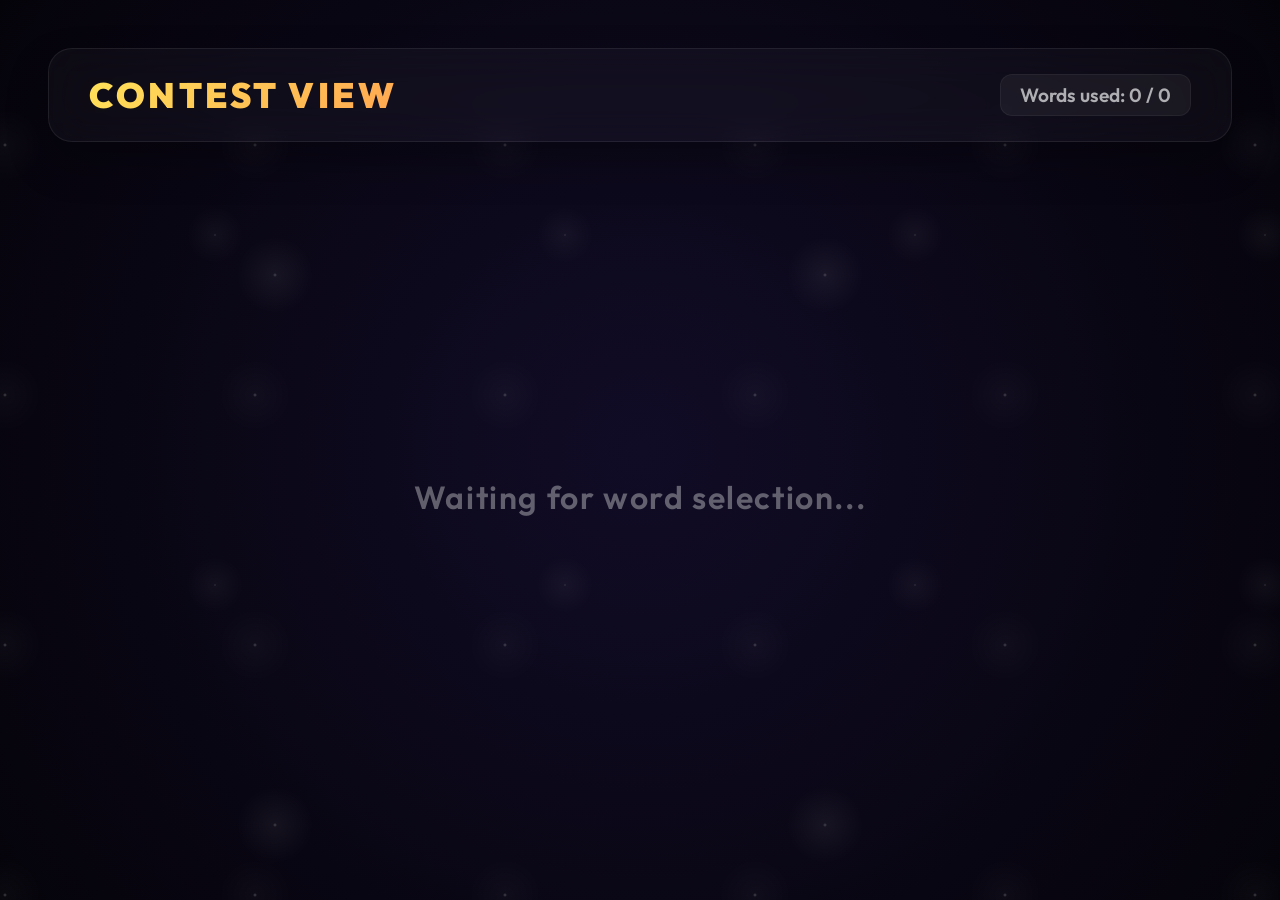
<file: English/projector.html>
<!DOCTYPE html>
<html lang="en">
<head>
  <meta charset="UTF-8">
  <meta name="viewport" content="width=device-width, initial-scale=1.0">
  <title>Spelling Bee - Projector View</title>
  <link href="https://fonts.googleapis.com/css2?family=Outfit:wght@300;400;600;800;900&family=Space+Grotesk:wght@400;700&display=swap" rel="stylesheet">
  <style>
    :root {
      --bg-gradient: radial-gradient(circle at center, #110c26 0%, #05030a 100%);
      --font-sans: 'Outfit', sans-serif;
      --font-mono: 'Space Grotesk', monospace;
    }

    * {
      box-sizing: border-box;
      margin: 0;
      padding: 0;
    }

    body {
      background: var(--bg-gradient);
      color: #ffffff;
      font-family: var(--font-sans);
      min-height: 100vh;
      display: flex;
      flex-col: column;
      flex-direction: column;
      justify-content: space-between;
      padding: 3rem;
      overflow: hidden;
      position: relative;
    }

    /* Starry background effect */
    body::before {
      content: "";
      position: absolute;
      inset: 0;
      background-image: 
        radial-gradient(white, rgba(255,255,255,.2) 2px, transparent 40px),
        radial-gradient(white, rgba(255,255,255,.15) 1px, transparent 30px),
        radial-gradient(white, rgba(255,255,255,.1) 2px, transparent 40px);
      background-size: 550px 550px, 350px 350px, 250px 250px;
      background-position: 0 0, 40px 60px, 130px 270px;
      opacity: 0.25;
      z-index: 0;
      pointer-events: none;
    }

    header {
      width: 100%;
      background: rgba(255, 255, 255, 0.03);
      border: 1px solid rgba(255, 255, 255, 0.08);
      border-radius: 24px;
      padding: 1.5rem 2.5rem;
      display: flex;
      justify-content: space-between;
      align-items: center;
      box-shadow: 0 20px 40px rgba(0,0,0,0.3);
      backdrop-filter: blur(20px);
      z-index: 10;
      animation: slideDown 0.6s ease-out;
    }

    h1 {
      font-size: 2.2rem;
      font-weight: 900;
      letter-spacing: 0.1em;
      text-transform: uppercase;
      background: linear-gradient(135deg, #FFE259 0%, #FFA751 100%);
      -webkit-background-clip: text;
      -webkit-text-fill-color: transparent;
    }

    .progress {
      font-size: 1.2rem;
      font-weight: 600;
      color: rgba(255, 255, 255, 0.65);
      background: rgba(255, 255, 255, 0.05);
      padding: 0.5rem 1.2rem;
      border-radius: 12px;
      border: 1px solid rgba(255, 255, 255, 0.05);
    }

    main {
      flex: 1;
      display: flex;
      flex-direction: column;
      align-items: center;
      justify-content: center;
      z-index: 10;
    }

    .subtitle {
      font-size: 1rem;
      font-weight: 800;
      letter-spacing: 0.3em;
      color: rgba(255, 255, 255, 0.4);
      margin-bottom: 1.2rem;
      text-transform: uppercase;
    }

    .target-word {
      font-size: 6.5rem;
      font-weight: 900;
      text-transform: none;
      background: linear-gradient(135deg, #a5f3fc 0%, #60a5fa 50%, #818cf8 100%);
      -webkit-background-clip: text;
      -webkit-text-fill-color: transparent;
      margin-bottom: 1rem;
      letter-spacing: 0.05em;
      filter: drop-shadow(0 0 35px rgba(96, 165, 250, 0.4));
      animation: popIn 0.5s cubic-bezier(0.175, 0.885, 0.32, 1.275);
    }

    .phonetic-word {
      font-size: 2.8rem;
      font-weight: 600;
      font-family: var(--font-mono);
      color: rgba(250, 204, 21, 0.85);
      margin-top: -0.5rem;
      margin-bottom: 2rem;
      letter-spacing: 0.05em;
      filter: drop-shadow(0 0 14px rgba(250, 204, 21, 0.3));
      animation: popIn 0.5s cubic-bezier(0.175, 0.885, 0.32, 1.275);
    }

    .slots-container {
      display: flex;
      flex-wrap: wrap;
      justify-content: center;
      gap: 1.4rem;
      margin-bottom: 2.5rem;
      perspective: 1000px;
    }

    .slot {
      width: 7rem;
      height: 9rem;
      border-radius: 22px;
      border: 1px solid rgba(255, 255, 255, 0.12);
      display: flex;
      align-items: center;
      justify-content: center;
      font-size: 5rem;
      font-weight: 900;
      text-transform: uppercase;
      transition: all 0.4s cubic-bezier(0.175, 0.885, 0.32, 1.275);
      box-shadow: 0 15px 30px rgba(0,0,0,0.4);
      position: relative;
    }

    .slot-empty {
      background: rgba(255, 255, 255, 0.02);
      border-bottom: 5px solid rgba(250, 204, 21, 0.35);
      color: rgba(255, 255, 255, 0.06);
    }

    .slot-correct {
      background: rgba(16, 185, 129, 0.12);
      border: 1.5px solid #10b981;
      color: #34d399;
      text-shadow: 0 0 20px rgba(52, 211, 153, 0.6);
      box-shadow: 0 0 40px rgba(16, 185, 129, 0.25);
      transform: scale(1.05);
    }

    .slot-incorrect {
      background: rgba(244, 63, 94, 0.12);
      border: 1.5px solid #f43f5e;
      color: #fda4af;
      text-shadow: 0 0 20px rgba(244, 63, 94, 0.6);
      box-shadow: 0 0 40px rgba(244, 63, 94, 0.25);
      animation: shake 0.5s ease-in-out;
    }

    .limit-divider {
      display: flex;
      flex-direction: column;
      align-items: center;
      justify-content: center;
      align-self: center;
      width: 4px;
      height: 9rem;
      background: rgba(244, 63, 94, 0.6);
      box-shadow: 0 0 10px rgba(244, 63, 94, 0.8);
      border-radius: 2px;
      margin: 0 0.5rem;
      position: relative;
    }

    .limit-divider::after {
      content: 'LIMIT';
      position: absolute;
      top: -25px;
      font-size: 0.8rem;
      font-weight: 800;
      color: #fda4af;
      letter-spacing: 0.1em;
      text-shadow: 0 0 5px rgba(244, 63, 94, 0.8);
    }

    .status-alert {
      font-size: 2.8rem;
      font-weight: 900;
      letter-spacing: 0.15em;
      padding: 1.2rem 3.5rem;
      border-radius: 24px;
      border-width: 1px;
      border-style: solid;
      box-shadow: 0 25px 50px rgba(0, 0, 0, 0.5);
      text-transform: uppercase;
      animation: popIn 0.4s cubic-bezier(0.175, 0.885, 0.32, 1.275);
    }

    .status-correct {
      background: rgba(16, 185, 129, 0.1);
      border-color: rgba(16, 185, 129, 0.3);
      color: #34d399;
      box-shadow: 0 0 50px rgba(16, 185, 129, 0.25);
    }

    .status-incorrect {
      background: rgba(244, 63, 94, 0.1);
      border-color: rgba(244, 63, 94, 0.3);
      color: #f43f5e;
      box-shadow: 0 0 50px rgba(244, 63, 94, 0.25);
      animation: pulseAlert 1.5s infinite alternate;
    }

    .waiting-message {
      font-size: 2rem;
      font-weight: 600;
      color: rgba(255, 255, 255, 0.35);
      letter-spacing: 0.05em;
      text-align: center;
      animation: pulseText 2s infinite alternate;
    }

    footer {
      width: 100%;
      display: flex;
      justify-content: center;
      z-index: 10;
    }

    .mic-status {
      display: flex;
      align-items: center;
      gap: 0.8rem;
      background: rgba(244, 63, 94, 0.08);
      border: 1px solid rgba(244, 63, 94, 0.2);
      padding: 0.8rem 2rem;
      border-radius: 20px;
      color: #fda4af;
      font-size: 1rem;
      font-weight: 700;
      letter-spacing: 0.05em;
      box-shadow: 0 10px 20px rgba(0,0,0,0.2);
      animation: pulseMic 1.8s infinite alternate;
    }

    .mic-dot {
      width: 12px;
      height: 12px;
      border-radius: 50%;
      background: #f43f5e;
      box-shadow: 0 0 12px #f43f5e;
    }

    /* Keyframes */
    @keyframes slideDown {
      from { transform: translateY(-30px); opacity: 0; }
      to { transform: translateY(0); opacity: 1; }
    }

    @keyframes popIn {
      from { transform: scale(0.8); opacity: 0; }
      to { transform: scale(1); opacity: 1; }
    }

    @keyframes shake {
      0%, 100% { transform: translateX(0); }
      10%, 30%, 50%, 70%, 90% { transform: translateX(-6px); }
      20%, 40%, 60%, 80% { transform: translateX(6px); }
    }

    @keyframes pulseText {
      from { opacity: 0.3; }
      to { opacity: 0.55; }
    }

    @keyframes pulseAlert {
      from { box-shadow: 0 0 30px rgba(244, 63, 94, 0.15); }
      to { box-shadow: 0 0 55px rgba(244, 63, 94, 0.35); }
    }

    @keyframes pulseMic {
      from { opacity: 0.8; transform: scale(0.98); }
      to { opacity: 1; transform: scale(1.02); }
    }
  </style>
</head>
<body>

  <header>
    <h1 id="header-title">Contest View</h1>
    <div class="progress" id="progress-indicator">Words used: 0 / 0</div>
  </header>

  <main>
    <div id="game-content" style="display: none; width: 100%; text-align: center;">
      <div class="subtitle">Word to Spell</div>
      <div class="target-word" id="target-word-display"></div>
      <div class="phonetic-word" id="phonetic-word-display" style="display: none;"></div>
      <!-- Definition & Example display under the target word -->
      <div id="info-container" style="margin-top: -1rem; margin-bottom: 2rem; display: flex; flex-direction: column; gap: 1rem; align-items: center; justify-content: center; width: 100%;">
        <div id="definition-display" style="display: none; font-size: 1.8rem; font-weight: 500; color: rgba(255, 255, 255, 0.85); background: rgba(255, 255, 255, 0.04); padding: 0.8rem 2rem; border-radius: 16px; border: 1.5px solid rgba(255, 255, 255, 0.08); max-width: 85%; line-height: 1.4; box-shadow: 0 10px 30px rgba(0,0,0,0.2); backdrop-filter: blur(10px);">
          <strong style="color: #60a5fa; font-weight: 800; text-transform: uppercase; font-size: 1.2rem; letter-spacing: 0.05em; margin-right: 0.5rem;">Definition:</strong> <span id="definition-text"></span>
        </div>
        <div id="example-display" style="display: none; font-size: 1.8rem; font-weight: 500; color: rgba(255, 255, 255, 0.85); background: rgba(255, 255, 255, 0.04); padding: 0.8rem 2rem; border-radius: 16px; border: 1.5px solid rgba(255, 255, 255, 0.08); max-width: 85%; line-height: 1.4; box-shadow: 0 10px 30px rgba(0,0,0,0.2); backdrop-filter: blur(10px);">
          <strong style="color: #fbbf24; font-weight: 800; text-transform: uppercase; font-size: 1.2rem; letter-spacing: 0.05em; margin-right: 0.5rem;">Example:</strong> <span id="example-text"></span>
        </div>
      </div>
      <div class="slots-container" id="slots-wrapper"></div>
      <div style="display: flex; justify-content: center;" id="alert-wrapper"></div>
    </div>
    <div id="waiting-screen" class="waiting-message">
      Waiting for word selection...
    </div>
  </main>

  <footer>
    <div class="mic-status" id="mic-indicator" style="display: none;">
      <div class="mic-dot"></div>
      <span>MICROPHONE ACTIVE - LISTENING...</span>
    </div>
  </footer>

  <script>
    const headerTitle = document.getElementById('header-title');
    const progressIndicator = document.getElementById('progress-indicator');
    const gameContent = document.getElementById('game-content');
    const waitingScreen = document.getElementById('waiting-screen');
    const slotsWrapper = document.getElementById('slots-wrapper');
    const alertWrapper = document.getElementById('alert-wrapper');
    const micIndicator = document.getElementById('mic-indicator');
    const targetWordDisplay = document.getElementById('target-word-display');

    // Create broadcast channel
    const bc = new BroadcastChannel('spelling_bee_sync');

    function updateUI(state) {
      if (!state || !state.currentWord) {
        gameContent.style.display = 'none';
        waitingScreen.style.display = 'block';
        micIndicator.style.display = 'none';
        progressIndicator.textContent = 'Words used: 0 / 0';
        return;
      }

      waitingScreen.style.display = 'none';
      gameContent.style.display = 'block';

      // Update Target Word (Keep original casing to support proper nouns)
      targetWordDisplay.textContent = state.currentWord.word;

      // Update Phonetic Word
      const phoneticWordDisplay = document.getElementById('phonetic-word-display');
      if (state.currentWord.phonetic) {
        if (state.currentWord.phonetic.includes(' - ')) {
          const parts = state.currentWord.phonetic.split(' - ');
          const ukPhonetic = parts[0].trim();
          const usPhonetic = parts[1].trim();
          
          phoneticWordDisplay.innerHTML = `
            <div style="display: inline-flex; align-items: center; justify-content: center; gap: 3.5rem; margin-top: 0.5rem;">
              <div style="display: flex; flex-direction: column; align-items: center; gap: 0.6rem;">
                <div style="font-size: 2.2rem; font-weight: 600; font-family: var(--font-mono, monospace); color: rgba(250, 204, 21, 0.95); letter-spacing: 0.05em;">${ukPhonetic}</div>
                <img src="https://flagcdn.com/w160/gb.png" alt="UK Flag" title="UK Pronunciation" style="width: 2.8rem; height: 2.8rem; border-radius: 50%; object-fit: cover; border: 2px solid rgba(255,255,255,0.25); box-shadow: 0 6px 20px rgba(0,0,0,0.4); cursor: default; user-select: none; display: block;" />
              </div>
              <div style="color: rgba(255,255,255,0.25); font-size: 2.5rem; font-weight: 300; align-self: flex-start; margin-top: -0.3rem;">—</div>
              <div style="display: flex; flex-direction: column; align-items: center; gap: 0.6rem;">
                <div style="font-size: 2.2rem; font-weight: 600; font-family: var(--font-mono, monospace); color: rgba(250, 204, 21, 0.95); letter-spacing: 0.05em;">${usPhonetic}</div>
                <img src="https://flagcdn.com/w160/us.png" alt="US Flag" title="US Pronunciation" style="width: 2.8rem; height: 2.8rem; border-radius: 50%; object-fit: cover; border: 2px solid rgba(255,255,255,0.25); box-shadow: 0 6px 20px rgba(0,0,0,0.4); cursor: default; user-select: none; display: block;" />
              </div>
            </div>
          `;
        } else {
          phoneticWordDisplay.innerHTML = `
            <div style="display: inline-flex; flex-direction: column; align-items: center; gap: 0.6rem; margin-top: 0.5rem;">
              <div style="font-size: 2.2rem; font-weight: 600; font-family: var(--font-mono, monospace); color: rgba(250, 204, 21, 0.85); letter-spacing: 0.05em;">${state.currentWord.phonetic}</div>
              <div style="display: flex; align-items: center; justify-content: center; position: relative; width: 4.8rem; height: 2.8rem;">
                <img src="https://flagcdn.com/w160/gb.png" alt="UK Flag" title="Same Pronunciation (UK & US)" style="width: 2.8rem; height: 2.8rem; border-radius: 50%; object-fit: cover; border: 2.5px solid #1a202c; box-shadow: 0 6px 20px rgba(0,0,0,0.45); cursor: default; user-select: none; display: block; position: absolute; left: 0; z-index: 2;" />
                <img src="https://flagcdn.com/w160/us.png" alt="US Flag" title="Same Pronunciation (UK & US)" style="width: 2.8rem; height: 2.8rem; border-radius: 50%; object-fit: cover; border: 2.5px solid #1a202c; box-shadow: 0 6px 20px rgba(0,0,0,0.45); cursor: default; user-select: none; display: block; position: absolute; right: 0; z-index: 1;" />
              </div>
            </div>
          `;
        }
        phoneticWordDisplay.style.display = 'block';
      } else {
        phoneticWordDisplay.style.display = 'none';
      }

      // Update Definition display
      const definitionDisplay = document.getElementById('definition-display');
      const definitionText = document.getElementById('definition-text');
      if (state.showDefinition && state.currentDefinition) {
        definitionText.innerHTML = state.currentDefinition.replace(/\*\*(.*?)\*\*/g, '<strong style="color: #60a5fa; font-weight: 800;">$1</strong>');
        definitionDisplay.style.display = 'block';
      } else {
        definitionDisplay.style.display = 'none';
      }

      // Update Example display
      const exampleDisplay = document.getElementById('example-display');
      const exampleText = document.getElementById('example-text');
      if (state.showExample && state.currentExample) {
        exampleText.innerHTML = state.currentExample.replace(/\*\*(.*?)\*\*/g, '<strong style="color: #fbbf24; font-weight: 800;">$1</strong>');
        exampleDisplay.style.display = 'block';
      } else {
        exampleDisplay.style.display = 'none';
      }

      // Update Header
      headerTitle.textContent = `${state.levelName} - Contest`;
      progressIndicator.textContent = `Words used: ${state.usedWordsCount} / ${state.totalWordsCount}`;

      // Update Mic status
      micIndicator.style.display = state.isListening ? 'flex' : 'none';

      // Render slots
      slotsWrapper.innerHTML = '';
      const target = state.currentWord.word;
      const spoken = (state.spokenText || '').trim();
      const maxLength = Math.max(target.length, spoken.length);

      for (let i = 0; i < maxLength; i++) {
        const targetLetter = target[i] || '';
        const spokenLetter = spoken[i] || '';

        if (i === target.length) {
          const divider = document.createElement('div');
          divider.className = 'limit-divider';
          slotsWrapper.appendChild(divider);
        }

        const slot = document.createElement('div');
        slot.className = 'slot';

        if (spokenLetter) {
          slot.textContent = spokenLetter;
          if (spokenLetter.toLowerCase() === targetLetter.toLowerCase()) {
            slot.classList.add('slot-correct');
          } else {
            slot.classList.add('slot-incorrect');
          }
        } else {
          slot.textContent = '_';
          slot.classList.add('slot-empty');
        }

        slotsWrapper.appendChild(slot);
      }

      // Render Correct / Incorrect overlay
      alertWrapper.innerHTML = '';
      if (state.isCorrect !== null) {
        const alertBox = document.createElement('div');
        if (state.isCorrect) {
          alertBox.className = 'status-alert status-correct';
          alertBox.textContent = '✅ Correct !';
        } else {
          alertBox.className = 'status-alert status-incorrect';
          alertBox.textContent = '❌ Try Again !';
        }
        alertWrapper.appendChild(alertBox);
      }
    }

    // Handle messages
    bc.onmessage = (event) => {
      if (event.data && (event.data.type === 'STATE_UPDATE' || !event.data.type)) {
        updateUI(event.data);
      }
    };

    // Request initial state on load
    bc.postMessage({ type: 'REQUEST_STATE' });
  </script>
</body>
</html>
</file>
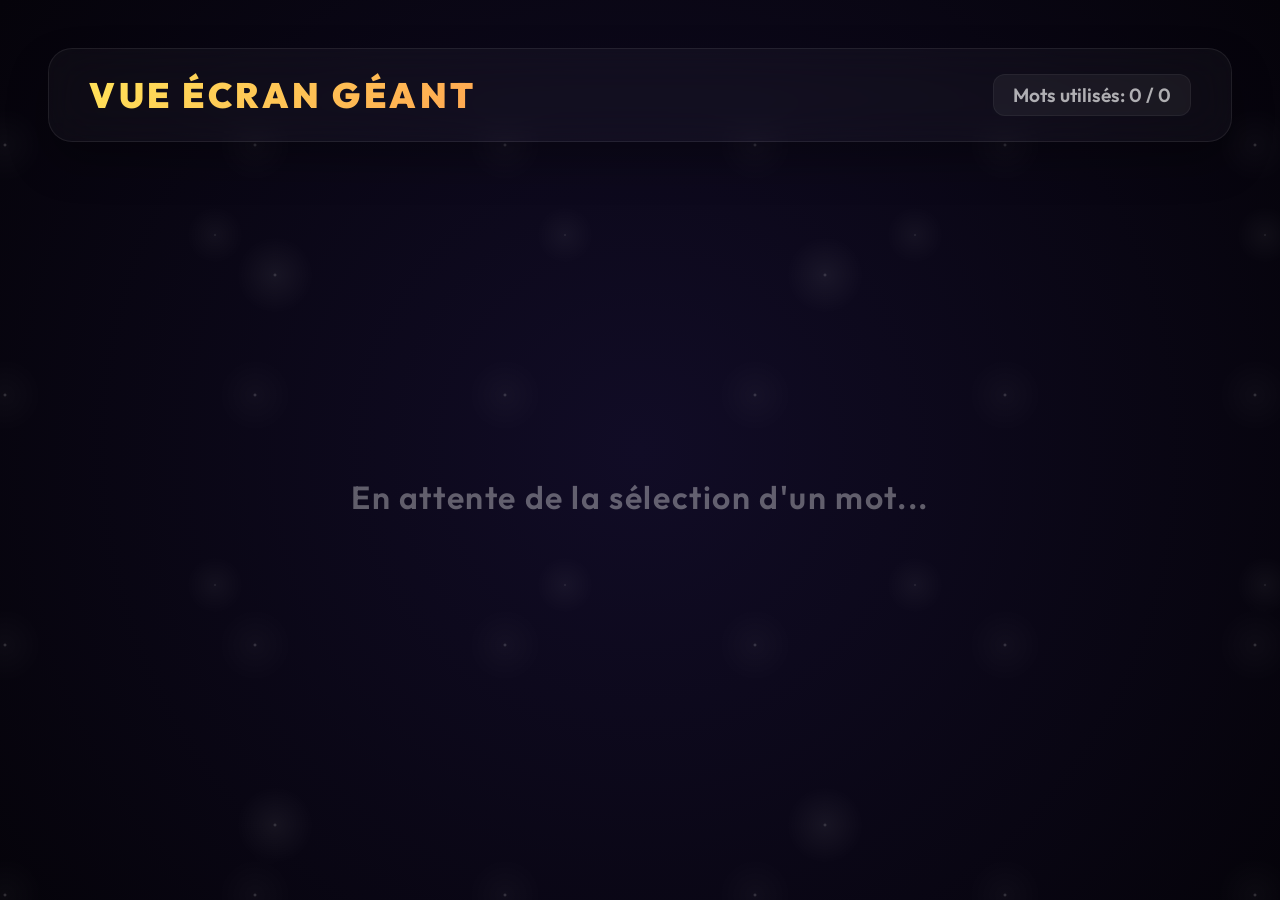
<file: French/projector.html>
<!DOCTYPE html>
<html lang="fr">
<head>
  <meta charset="UTF-8">
  <meta name="viewport" content="width=device-width, initial-scale=1.0">
  <title>Spelling Bee - Écran Géant</title>
  <link href="https://fonts.googleapis.com/css2?family=Outfit:wght@300;400;600;800;900&family=Space+Grotesk:wght@400;700&display=swap" rel="stylesheet">
  <style>
    :root {
      --bg-gradient: radial-gradient(circle at center, #110c26 0%, #05030a 100%);
      --font-sans: 'Outfit', sans-serif;
      --font-mono: 'Space Grotesk', monospace;
    }

    * {
      box-sizing: border-box;
      margin: 0;
      padding: 0;
    }

    body {
      background: var(--bg-gradient);
      color: #ffffff;
      font-family: var(--font-sans);
      min-height: 100vh;
      display: flex;
      flex-direction: column;
      justify-content: space-between;
      padding: 3rem;
      overflow: hidden;
      position: relative;
    }

    /* Starry background effect */
    body::before {
      content: "";
      position: absolute;
      inset: 0;
      background-image: 
        radial-gradient(white, rgba(255,255,255,.2) 2px, transparent 40px),
        radial-gradient(white, rgba(255,255,255,.15) 1px, transparent 30px),
        radial-gradient(white, rgba(255,255,255,.1) 2px, transparent 40px);
      background-size: 550px 550px, 350px 350px, 250px 250px;
      background-position: 0 0, 40px 60px, 130px 270px;
      opacity: 0.25;
      z-index: 0;
      pointer-events: none;
    }

    header {
      width: 100%;
      background: rgba(255, 255, 255, 0.03);
      border: 1px solid rgba(255, 255, 255, 0.08);
      border-radius: 24px;
      padding: 1.5rem 2.5rem;
      display: flex;
      justify-content: space-between;
      align-items: center;
      box-shadow: 0 20px 40px rgba(0,0,0,0.3);
      backdrop-filter: blur(20px);
      z-index: 10;
      animation: slideDown 0.6s ease-out;
    }

    h1 {
      font-size: 2.2rem;
      font-weight: 900;
      letter-spacing: 0.1em;
      text-transform: uppercase;
      background: linear-gradient(135deg, #FFE259 0%, #FFA751 100%);
      -webkit-background-clip: text;
      -webkit-text-fill-color: transparent;
    }

    .progress {
      font-size: 1.2rem;
      font-weight: 600;
      color: rgba(255, 255, 255, 0.65);
      background: rgba(255, 255, 255, 0.05);
      padding: 0.5rem 1.2rem;
      border-radius: 12px;
      border: 1px solid rgba(255, 255, 255, 0.05);
    }

    main {
      flex: 1;
      display: flex;
      flex-direction: column;
      align-items: center;
      justify-content: center;
      z-index: 10;
    }

    .subtitle {
      font-size: 0.9rem;
      font-weight: 800;
      letter-spacing: 0.3em;
      color: rgba(255, 255, 255, 0.4);
      margin-bottom: 2rem;
      text-transform: uppercase;
    }

    .target-word {
      font-size: 4.5rem;
      font-weight: 900;
      text-transform: none;
      background: linear-gradient(135deg, #a5f3fc 0%, #60a5fa 50%, #818cf8 100%);
      -webkit-background-clip: text;
      -webkit-text-fill-color: transparent;
      margin-bottom: 2rem;
      letter-spacing: 0.05em;
      filter: drop-shadow(0 0 25px rgba(96, 165, 250, 0.35));
      animation: popIn 0.5s cubic-bezier(0.175, 0.885, 0.32, 1.275);
    }

    .phonetic-word {
      font-size: 2.2rem;
      font-weight: 600;
      font-family: var(--font-mono);
      color: rgba(250, 204, 21, 0.85);
      margin-top: -1.5rem;
      margin-bottom: 2.5rem;
      letter-spacing: 0.05em;
      filter: drop-shadow(0 0 10px rgba(250, 204, 21, 0.25));
      animation: popIn 0.5s cubic-bezier(0.175, 0.885, 0.32, 1.275);
    }

    .slots-container {
      display: flex;
      flex-wrap: wrap;
      justify-content: center;
      gap: 1.2rem;
      margin-bottom: 3.5rem;
      perspective: 1000px;
    }

    .slot {
      width: 5.5rem;
      height: 7.5rem;
      border-radius: 20px;
      border: 1px solid rgba(255, 255, 255, 0.12);
      display: flex;
      align-items: center;
      justify-content: center;
      font-size: 3.8rem;
      font-weight: 900;
      text-transform: uppercase;
      transition: all 0.4s cubic-bezier(0.175, 0.885, 0.32, 1.275);
      box-shadow: 0 15px 30px rgba(0,0,0,0.4);
      position: relative;
    }

    .slot-empty {
      background: rgba(255, 255, 255, 0.02);
      border-bottom: 5px solid rgba(250, 204, 21, 0.35);
      color: rgba(255, 255, 255, 0.06);
    }

    .slot-correct {
      background: rgba(16, 185, 129, 0.12);
      border: 1.5px solid #10b981;
      color: #34d399;
      text-shadow: 0 0 20px rgba(52, 211, 153, 0.6);
      box-shadow: 0 0 40px rgba(16, 185, 129, 0.25);
      transform: scale(1.05);
    }

    .slot-incorrect {
      background: rgba(244, 63, 94, 0.12);
      border: 1.5px solid #f43f5e;
      color: #fda4af;
      text-shadow: 0 0 20px rgba(244, 63, 94, 0.6);
      box-shadow: 0 0 40px rgba(244, 63, 94, 0.25);
      animation: shake 0.5s ease-in-out;
    }

    .limit-divider {
      display: flex;
      flex-direction: column;
      align-items: center;
      justify-content: center;
      align-self: center;
      width: 4px;
      height: 7.5rem;
      background: rgba(244, 63, 94, 0.6);
      box-shadow: 0 0 10px rgba(244, 63, 94, 0.8);
      border-radius: 2px;
      margin: 0 0.5rem;
      position: relative;
    }

    .limit-divider::after {
      content: 'LIMIT';
      position: absolute;
      top: -25px;
      font-size: 0.8rem;
      font-weight: 800;
      color: #fda4af;
      letter-spacing: 0.1em;
      text-shadow: 0 0 5px rgba(244, 63, 94, 0.8);
    }

    .status-alert {
      font-size: 2.2rem;
      font-weight: 900;
      letter-spacing: 0.15em;
      padding: 1rem 3rem;
      border-radius: 24px;
      border-width: 1px;
      border-style: solid;
      box-shadow: 0 25px 50px rgba(0, 0, 0, 0.5);
      text-transform: uppercase;
      animation: popIn 0.4s cubic-bezier(0.175, 0.885, 0.32, 1.275);
    }

    .status-correct {
      background: rgba(16, 185, 129, 0.1);
      border-color: rgba(16, 185, 129, 0.3);
      color: #34d399;
      box-shadow: 0 0 50px rgba(16, 185, 129, 0.25);
    }

    .status-incorrect {
      background: rgba(244, 63, 94, 0.1);
      border-color: rgba(244, 63, 94, 0.3);
      color: #f43f5e;
      box-shadow: 0 0 50px rgba(244, 63, 94, 0.25);
      animation: pulseAlert 1.5s infinite alternate;
    }

    .waiting-message {
      font-size: 2rem;
      font-weight: 600;
      color: rgba(255, 255, 255, 0.35);
      letter-spacing: 0.05em;
      text-align: center;
      animation: pulseText 2s infinite alternate;
    }

    footer {
      width: 100%;
      display: flex;
      justify-content: center;
      z-index: 10;
    }

    .mic-status {
      display: flex;
      align-items: center;
      gap: 0.8rem;
      background: rgba(244, 63, 94, 0.08);
      border: 1px solid rgba(244, 63, 94, 0.2);
      padding: 0.8rem 2rem;
      border-radius: 20px;
      color: #fda4af;
      font-size: 1rem;
      font-weight: 700;
      letter-spacing: 0.05em;
      box-shadow: 0 10px 20px rgba(0,0,0,0.2);
      animation: pulseMic 1.8s infinite alternate;
    }

    .mic-dot {
      width: 12px;
      height: 12px;
      border-radius: 50%;
      background: #f43f5e;
      box-shadow: 0 0 12px #f43f5e;
    }

    /* Keyframes */
    @keyframes slideDown {
      from { transform: translateY(-30px); opacity: 0; }
      to { transform: translateY(0); opacity: 1; }
    }

    @keyframes popIn {
      from { transform: scale(0.8); opacity: 0; }
      to { transform: scale(1); opacity: 1; }
    }

    @keyframes shake {
      0%, 100% { transform: translateX(0); }
      10%, 30%, 50%, 70%, 90% { transform: translateX(-6px); }
      20%, 40%, 60%, 80% { transform: translateX(6px); }
    }

    @keyframes pulseText {
      from { opacity: 0.3; }
      to { opacity: 0.55; }
    }

    @keyframes pulseAlert {
      from { box-shadow: 0 0 30px rgba(244, 63, 94, 0.15); }
      to { box-shadow: 0 0 55px rgba(244, 63, 94, 0.35); }
    }

    @keyframes pulseMic {
      from { opacity: 0.8; transform: scale(0.98); }
      to { opacity: 1; transform: scale(1.02); }
    }
  </style>
</head>
<body>

  <header>
    <h1 id="header-title">Vue Écran Géant</h1>
    <div class="progress" id="progress-indicator">Mots utilisés: 0 / 0</div>
  </header>

  <main>
    <div id="game-content" style="display: none; width: 100%; text-align: center;">
      <div class="subtitle">Mot à Épeler</div>
      <div class="target-word" id="target-word-display"></div>
      <div class="phonetic-word" id="phonetic-word-display" style="display: none;"></div>
      <!-- Definition & Example display under the target word -->
      <div id="info-container" style="margin-top: -1rem; margin-bottom: 2rem; display: flex; flex-direction: column; gap: 1rem; align-items: center; justify-content: center; width: 100%;">
        <div id="definition-display" style="display: none; font-size: 1.8rem; font-weight: 500; color: rgba(255, 255, 255, 0.85); background: rgba(255, 255, 255, 0.04); padding: 0.8rem 2rem; border-radius: 16px; border: 1.5px solid rgba(255, 255, 255, 0.08); max-width: 85%; line-height: 1.4; box-shadow: 0 10px 30px rgba(0,0,0,0.2); backdrop-filter: blur(10px);">
          <strong style="color: #60a5fa; font-weight: 800; text-transform: uppercase; font-size: 1.2rem; letter-spacing: 0.05em; margin-right: 0.5rem;">Définition:</strong> <span id="definition-text"></span>
        </div>
        <div id="example-display" style="display: none; font-size: 1.8rem; font-weight: 500; color: rgba(255, 255, 255, 0.85); background: rgba(255, 255, 255, 0.04); padding: 0.8rem 2rem; border-radius: 16px; border: 1.5px solid rgba(255, 255, 255, 0.08); max-width: 85%; line-height: 1.4; box-shadow: 0 10px 30px rgba(0,0,0,0.2); backdrop-filter: blur(10px);">
          <strong style="color: #fbbf24; font-weight: 800; text-transform: uppercase; font-size: 1.2rem; letter-spacing: 0.05em; margin-right: 0.5rem;">Exemple:</strong> <span id="example-text"></span>
        </div>
      </div>
      <div class="slots-container" id="slots-wrapper"></div>
      <div style="display: flex; justify-content: center;" id="alert-wrapper"></div>
    </div>
    <div id="waiting-screen" class="waiting-message">
      En attente de la sélection d'un mot...
    </div>
  </main>

  <footer>
    <div class="mic-status" id="mic-indicator" style="display: none;">
      <div class="mic-dot"></div>
      <span>MICROPHONE ACTIF - ÉCOUTE EN COURS...</span>
    </div>
  </footer>

  <script>
    const headerTitle = document.getElementById('header-title');
    const progressIndicator = document.getElementById('progress-indicator');
    const gameContent = document.getElementById('game-content');
    const waitingScreen = document.getElementById('waiting-screen');
    const slotsWrapper = document.getElementById('slots-wrapper');
    const alertWrapper = document.getElementById('alert-wrapper');
    const micIndicator = document.getElementById('mic-indicator');
    const targetWordDisplay = document.getElementById('target-word-display');

    // Create broadcast channel
    const bc = new BroadcastChannel('spelling_bee_sync');

    function updateUI(state) {
      if (!state || !state.currentWord) {
        gameContent.style.display = 'none';
        waitingScreen.style.display = 'block';
        micIndicator.style.display = 'none';
        progressIndicator.textContent = 'Mots utilisés: 0 / 0';
        return;
      }

      waitingScreen.style.display = 'none';
      gameContent.style.display = 'block';

      // Update Target Word (Keep original casing to support proper nouns)
      targetWordDisplay.textContent = state.currentWord.word;

      // Update Phonetic Word
      const phoneticWordDisplay = document.getElementById('phonetic-word-display');
      if (state.currentWord.phonetic) {
        if (state.currentWord.phonetic.includes(' - ')) {
          const parts = state.currentWord.phonetic.split(' - ');
          const ukPhonetic = parts[0].trim();
          const usPhonetic = parts[1].trim();
          
          phoneticWordDisplay.innerHTML = `
            <div style="display: inline-flex; align-items: center; justify-content: center; gap: 3.5rem; margin-top: 0.5rem;">
              <div style="display: flex; flex-direction: column; align-items: center; gap: 0.6rem;">
                <div style="font-size: 2.2rem; font-weight: 600; font-family: var(--font-mono, monospace); color: rgba(250, 204, 21, 0.95); letter-spacing: 0.05em;">${ukPhonetic}</div>
                <div title="UK Pronunciation" style="display: flex; align-items: center; justify-content: center; width: 3.2rem; height: 3.2rem; border-radius: 50%; background: rgba(0,0,0,0.5); border: 2px solid rgba(255,255,255,0.25); box-shadow: 0 6px 20px rgba(0,0,0,0.4); cursor: default; font-size: 1.8rem; line-height: 1; user-select: none;">🇬🇧</div>
              </div>
              <div style="color: rgba(255,255,255,0.25); font-size: 2.5rem; font-weight: 300; align-self: flex-start; margin-top: -0.3rem;">—</div>
              <div style="display: flex; flex-direction: column; align-items: center; gap: 0.6rem;">
                <div style="font-size: 2.2rem; font-weight: 600; font-family: var(--font-mono, monospace); color: rgba(250, 204, 21, 0.95); letter-spacing: 0.05em;">${usPhonetic}</div>
                <div title="US Pronunciation" style="display: flex; align-items: center; justify-content: center; width: 3.2rem; height: 3.2rem; border-radius: 50%; background: rgba(0,0,0,0.5); border: 2px solid rgba(255,255,255,0.25); box-shadow: 0 6px 20px rgba(0,0,0,0.4); cursor: default; font-size: 1.8rem; line-height: 1; user-select: none;">🇺🇸</div>
              </div>
            </div>
          `;
        } else {
          phoneticWordDisplay.textContent = state.currentWord.phonetic;
        }
        phoneticWordDisplay.style.display = 'block';
      } else {
        phoneticWordDisplay.style.display = 'none';
      }

      // Update Definition display
      const definitionDisplay = document.getElementById('definition-display');
      const definitionText = document.getElementById('definition-text');
      if (state.showDefinition && state.currentDefinition) {
        definitionText.innerHTML = state.currentDefinition.replace(/\*\*(.*?)\*\*/g, '<strong style="color: #60a5fa; font-weight: 800;">$1</strong>');
        definitionDisplay.style.display = 'block';
      } else {
        definitionDisplay.style.display = 'none';
      }

      // Update Example display
      const exampleDisplay = document.getElementById('example-display');
      const exampleText = document.getElementById('example-text');
      if (state.showExample && state.currentExample) {
        exampleText.innerHTML = state.currentExample.replace(/\*\*(.*?)\*\*/g, '<strong style="color: #fbbf24; font-weight: 800;">$1</strong>');
        exampleDisplay.style.display = 'block';
      } else {
        exampleDisplay.style.display = 'none';
      }

      // Update Header
      headerTitle.textContent = `${state.levelName} - Concours`;
      progressIndicator.textContent = `Mots utilisés: ${state.usedWordsCount} / ${state.totalWordsCount}`;

      // Update Mic status
      micIndicator.style.display = state.isListening ? 'flex' : 'none';

      // Render slots
      slotsWrapper.innerHTML = '';
      const target = state.currentWord.word;
      const spoken = (state.spokenText || '').trim();
      const maxLength = Math.max(target.length, spoken.length);

      for (let i = 0; i < maxLength; i++) {
        const targetLetter = target[i] || '';
        const spokenLetter = spoken[i] || '';

        if (i === target.length) {
          const divider = document.createElement('div');
          divider.className = 'limit-divider';
          slotsWrapper.appendChild(divider);
        }

        const slot = document.createElement('div');
        slot.className = 'slot';

        if (spokenLetter) {
          slot.textContent = spokenLetter;
          if (spokenLetter.toLowerCase() === targetLetter.toLowerCase()) {
            slot.classList.add('slot-correct');
          } else {
            slot.classList.add('slot-incorrect');
          }
        } else {
          slot.textContent = '_';
          slot.classList.add('slot-empty');
        }

        slotsWrapper.appendChild(slot);
      }

      // Render Correct / Incorrect overlay
      alertWrapper.innerHTML = '';
      if (state.isCorrect !== null) {
        const alertBox = document.createElement('div');
        if (state.isCorrect) {
          alertBox.className = 'status-alert status-correct';
          alertBox.textContent = '✅ Correct !';
        } else {
          alertBox.className = 'status-alert status-incorrect';
          alertBox.textContent = '❌ Réessayez !';
        }
        alertWrapper.appendChild(alertBox);
      }
    }

    // Handle messages
    bc.onmessage = (event) => {
      if (event.data && (event.data.type === 'STATE_UPDATE' || !event.data.type)) {
        updateUI(event.data);
      }
    };

    // Request initial state on load
    bc.postMessage({ type: 'REQUEST_STATE' });
  </script>
</body>
</html>
</file>
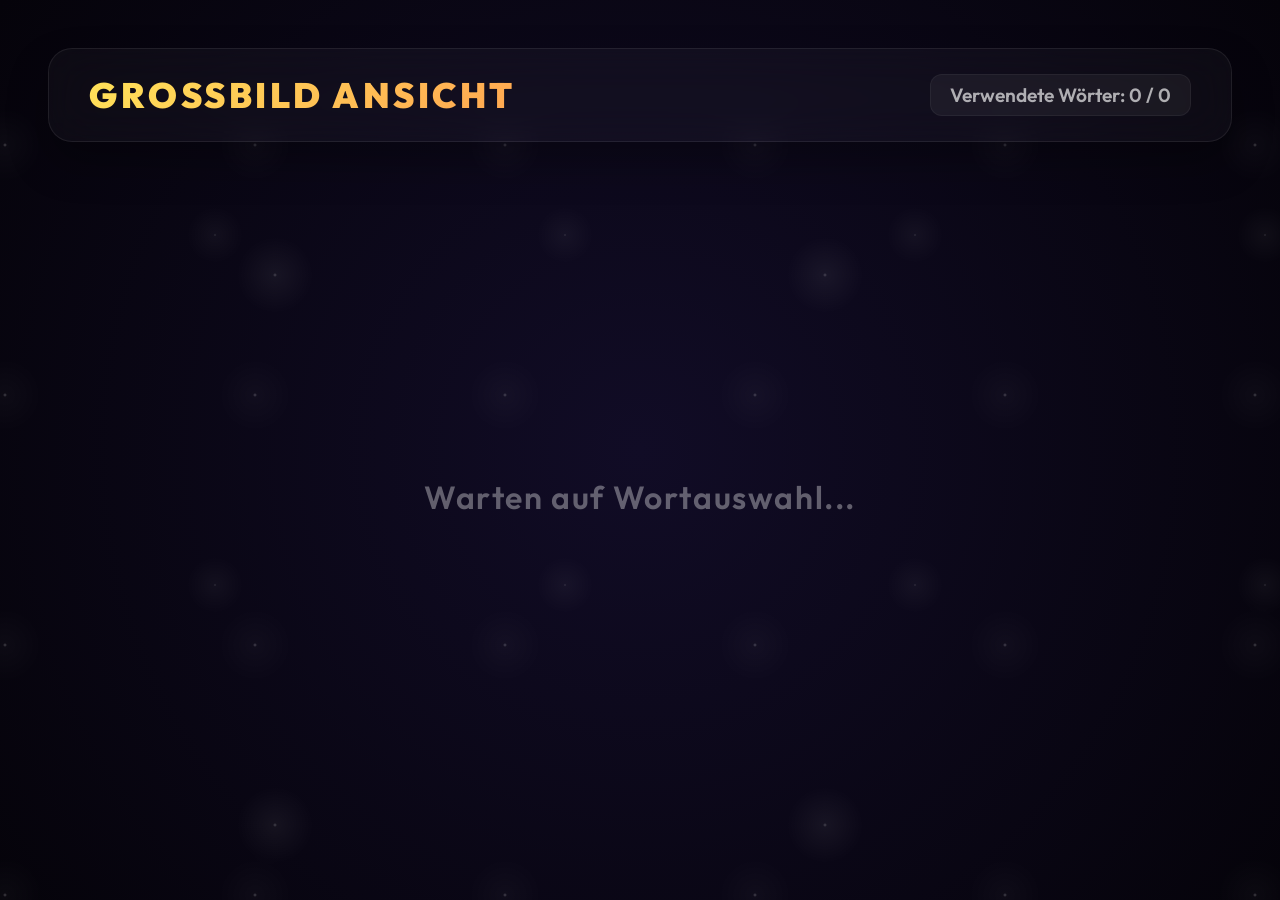
<file: German/projector.html>
<!DOCTYPE html>
<html lang="de">
<head>
  <meta charset="UTF-8">
  <meta name="viewport" content="width=device-width, initial-scale=1.0">
  <title>Spelling Bee - Großbild</title>
  <link href="https://fonts.googleapis.com/css2?family=Outfit:wght@300;400;600;800;900&family=Space+Grotesk:wght@400;700&display=swap" rel="stylesheet">
  <style>
    :root {
      --bg-gradient: radial-gradient(circle at center, #110c26 0%, #05030a 100%);
      --font-sans: 'Outfit', sans-serif;
      --font-mono: 'Space Grotesk', monospace;
    }

    * {
      box-sizing: border-box;
      margin: 0;
      padding: 0;
    }

    body {
      background: var(--bg-gradient);
      color: #ffffff;
      font-family: var(--font-sans);
      min-height: 100vh;
      display: flex;
      flex-direction: column;
      justify-content: space-between;
      padding: 3rem;
      overflow: hidden;
      position: relative;
    }

    /* Starry background effect */
    body::before {
      content: "";
      position: absolute;
      inset: 0;
      background-image: 
        radial-gradient(white, rgba(255,255,255,.2) 2px, transparent 40px),
        radial-gradient(white, rgba(255,255,255,.15) 1px, transparent 30px),
        radial-gradient(white, rgba(255,255,255,.1) 2px, transparent 40px);
      background-size: 550px 550px, 350px 350px, 250px 250px;
      background-position: 0 0, 40px 60px, 130px 270px;
      opacity: 0.25;
      z-index: 0;
      pointer-events: none;
    }

    header {
      width: 100%;
      background: rgba(255, 255, 255, 0.03);
      border: 1px solid rgba(255, 255, 255, 0.08);
      border-radius: 24px;
      padding: 1.5rem 2.5rem;
      display: flex;
      justify-content: space-between;
      align-items: center;
      box-shadow: 0 20px 40px rgba(0,0,0,0.3);
      backdrop-filter: blur(20px);
      z-index: 10;
      animation: slideDown 0.6s ease-out;
    }

    h1 {
      font-size: 2.2rem;
      font-weight: 900;
      letter-spacing: 0.1em;
      text-transform: uppercase;
      background: linear-gradient(135deg, #FFE259 0%, #FFA751 100%);
      -webkit-background-clip: text;
      -webkit-text-fill-color: transparent;
    }

    .progress {
      font-size: 1.2rem;
      font-weight: 600;
      color: rgba(255, 255, 255, 0.65);
      background: rgba(255, 255, 255, 0.05);
      padding: 0.5rem 1.2rem;
      border-radius: 12px;
      border: 1px solid rgba(255, 255, 255, 0.05);
    }

    main {
      flex: 1;
      display: flex;
      flex-direction: column;
      align-items: center;
      justify-content: center;
      z-index: 10;
    }

    .subtitle {
      font-size: 0.9rem;
      font-weight: 800;
      letter-spacing: 0.3em;
      color: rgba(255, 255, 255, 0.4);
      margin-bottom: 2rem;
      text-transform: uppercase;
    }

    .target-word {
      font-size: 4.5rem;
      font-weight: 900;
      text-transform: none;
      background: linear-gradient(135deg, #a5f3fc 0%, #60a5fa 50%, #818cf8 100%);
      -webkit-background-clip: text;
      -webkit-text-fill-color: transparent;
      margin-bottom: 2rem;
      letter-spacing: 0.05em;
      filter: drop-shadow(0 0 25px rgba(96, 165, 250, 0.35));
      animation: popIn 0.5s cubic-bezier(0.175, 0.885, 0.32, 1.275);
    }

    .phonetic-word {
      font-size: 2.2rem;
      font-weight: 600;
      font-family: var(--font-mono);
      color: rgba(250, 204, 21, 0.85);
      margin-top: -1.5rem;
      margin-bottom: 2.5rem;
      letter-spacing: 0.05em;
      filter: drop-shadow(0 0 10px rgba(250, 204, 21, 0.25));
      animation: popIn 0.5s cubic-bezier(0.175, 0.885, 0.32, 1.275);
    }

    .slots-container {
      display: flex;
      flex-wrap: wrap;
      justify-content: center;
      gap: 1.2rem;
      margin-bottom: 3.5rem;
      perspective: 1000px;
    }

    .slot {
      width: 5.5rem;
      height: 7.5rem;
      border-radius: 20px;
      border: 1px solid rgba(255, 255, 255, 0.12);
      display: flex;
      align-items: center;
      justify-content: center;
      font-size: 3.8rem;
      font-weight: 900;
      text-transform: uppercase;
      transition: all 0.4s cubic-bezier(0.175, 0.885, 0.32, 1.275);
      box-shadow: 0 15px 30px rgba(0,0,0,0.4);
      position: relative;
    }

    .slot-empty {
      background: rgba(255, 255, 255, 0.02);
      border-bottom: 5px solid rgba(250, 204, 21, 0.35);
      color: rgba(255, 255, 255, 0.06);
    }

    .slot-correct {
      background: rgba(16, 185, 129, 0.12);
      border: 1.5px solid #10b981;
      color: #34d399;
      text-shadow: 0 0 20px rgba(52, 211, 153, 0.6);
      box-shadow: 0 0 40px rgba(16, 185, 129, 0.25);
      transform: scale(1.05);
    }

    .slot-incorrect {
      background: rgba(244, 63, 94, 0.12);
      border: 1.5px solid #f43f5e;
      color: #fda4af;
      text-shadow: 0 0 20px rgba(244, 63, 94, 0.6);
      box-shadow: 0 0 40px rgba(244, 63, 94, 0.25);
      animation: shake 0.5s ease-in-out;
    }

    .limit-divider {
      display: flex;
      flex-direction: column;
      align-items: center;
      justify-content: center;
      align-self: center;
      width: 4px;
      height: 7.5rem;
      background: rgba(244, 63, 94, 0.6);
      box-shadow: 0 0 10px rgba(244, 63, 94, 0.8);
      border-radius: 2px;
      margin: 0 0.5rem;
      position: relative;
    }

    .limit-divider::after {
      content: 'LIMIT';
      position: absolute;
      top: -25px;
      font-size: 0.8rem;
      font-weight: 800;
      color: #fda4af;
      letter-spacing: 0.1em;
      text-shadow: 0 0 5px rgba(244, 63, 94, 0.8);
    }

    .status-alert {
      font-size: 2.2rem;
      font-weight: 900;
      letter-spacing: 0.15em;
      padding: 1rem 3rem;
      border-radius: 24px;
      border-width: 1px;
      border-style: solid;
      box-shadow: 0 25px 50px rgba(0, 0, 0, 0.5);
      text-transform: uppercase;
      animation: popIn 0.4s cubic-bezier(0.175, 0.885, 0.32, 1.275);
    }

    .status-correct {
      background: rgba(16, 185, 129, 0.1);
      border-color: rgba(16, 185, 129, 0.3);
      color: #34d399;
      box-shadow: 0 0 50px rgba(16, 185, 129, 0.25);
    }

    .status-incorrect {
      background: rgba(244, 63, 94, 0.1);
      border-color: rgba(244, 63, 94, 0.3);
      color: #f43f5e;
      box-shadow: 0 0 50px rgba(244, 63, 94, 0.25);
      animation: pulseAlert 1.5s infinite alternate;
    }

    .waiting-message {
      font-size: 2rem;
      font-weight: 600;
      color: rgba(255, 255, 255, 0.35);
      letter-spacing: 0.05em;
      text-align: center;
      animation: pulseText 2s infinite alternate;
    }

    footer {
      width: 100%;
      display: flex;
      justify-content: center;
      z-index: 10;
    }

    .mic-status {
      display: flex;
      align-items: center;
      gap: 0.8rem;
      background: rgba(244, 63, 94, 0.08);
      border: 1px solid rgba(244, 63, 94, 0.2);
      padding: 0.8rem 2rem;
      border-radius: 20px;
      color: #fda4af;
      font-size: 1rem;
      font-weight: 700;
      letter-spacing: 0.05em;
      box-shadow: 0 10px 20px rgba(0,0,0,0.2);
      animation: pulseMic 1.8s infinite alternate;
    }

    .mic-dot {
      width: 12px;
      height: 12px;
      border-radius: 50%;
      background: #f43f5e;
      box-shadow: 0 0 12px #f43f5e;
    }

    /* Keyframes */
    @keyframes slideDown {
      from { transform: translateY(-30px); opacity: 0; }
      to { transform: translateY(0); opacity: 1; }
    }

    @keyframes popIn {
      from { transform: scale(0.8); opacity: 0; }
      to { transform: scale(1); opacity: 1; }
    }

    @keyframes shake {
      0%, 100% { transform: translateX(0); }
      10%, 30%, 50%, 70%, 90% { transform: translateX(-6px); }
      20%, 40%, 60%, 80% { transform: translateX(6px); }
    }

    @keyframes pulseText {
      from { opacity: 0.3; }
      to { opacity: 0.55; }
    }

    @keyframes pulseAlert {
      from { box-shadow: 0 0 30px rgba(244, 63, 94, 0.15); }
      to { box-shadow: 0 0 55px rgba(244, 63, 94, 0.35); }
    }

    @keyframes pulseMic {
      from { opacity: 0.8; transform: scale(0.98); }
      to { opacity: 1; transform: scale(1.02); }
    }
  </style>
</head>
<body>

  <header>
    <h1 id="header-title">Großbild Ansicht</h1>
    <div class="progress" id="progress-indicator">Verwendete Wörter: 0 / 0</div>
  </header>

  <main>
    <div id="game-content" style="display: none; width: 100%; text-align: center;">
      <div class="subtitle">Wort zu buchstabieren</div>
      <div class="target-word" id="target-word-display"></div>
      <div class="phonetic-word" id="phonetic-word-display" style="display: none;"></div>
      <!-- Definition & Example display under the target word -->
      <div id="info-container" style="margin-top: -1rem; margin-bottom: 2rem; display: flex; flex-direction: column; gap: 1rem; align-items: center; justify-content: center; width: 100%;">
        <div id="definition-display" style="display: none; font-size: 1.8rem; font-weight: 500; color: rgba(255, 255, 255, 0.85); background: rgba(255, 255, 255, 0.04); padding: 0.8rem 2rem; border-radius: 16px; border: 1.5px solid rgba(255, 255, 255, 0.08); max-width: 85%; line-height: 1.4; box-shadow: 0 10px 30px rgba(0,0,0,0.2); backdrop-filter: blur(10px);">
          <strong style="color: #60a5fa; font-weight: 800; text-transform: uppercase; font-size: 1.2rem; letter-spacing: 0.05em; margin-right: 0.5rem;">Definition:</strong> <span id="definition-text"></span>
        </div>
        <div id="example-display" style="display: none; font-size: 1.8rem; font-weight: 500; color: rgba(255, 255, 255, 0.85); background: rgba(255, 255, 255, 0.04); padding: 0.8rem 2rem; border-radius: 16px; border: 1.5px solid rgba(255, 255, 255, 0.08); max-width: 85%; line-height: 1.4; box-shadow: 0 10px 30px rgba(0,0,0,0.2); backdrop-filter: blur(10px);">
          <strong style="color: #fbbf24; font-weight: 800; text-transform: uppercase; font-size: 1.2rem; letter-spacing: 0.05em; margin-right: 0.5rem;">Beispiel:</strong> <span id="example-text"></span>
        </div>
      </div>
      <div class="slots-container" id="slots-wrapper"></div>
      <div style="display: flex; justify-content: center;" id="alert-wrapper"></div>
    </div>
    <div id="waiting-screen" class="waiting-message">
      Warten auf Wortauswahl...
    </div>
  </main>

  <footer>
    <div class="mic-status" id="mic-indicator" style="display: none;">
      <div class="mic-dot"></div>
      <span>MIKROFON AKTIV - SYSTEM HÖRT ZU...</span>
    </div>
  </footer>

  <script>
    const headerTitle = document.getElementById('header-title');
    const progressIndicator = document.getElementById('progress-indicator');
    const gameContent = document.getElementById('game-content');
    const waitingScreen = document.getElementById('waiting-screen');
    const slotsWrapper = document.getElementById('slots-wrapper');
    const alertWrapper = document.getElementById('alert-wrapper');
    const micIndicator = document.getElementById('mic-indicator');
    const targetWordDisplay = document.getElementById('target-word-display');

    // Create broadcast channel
    const bc = new BroadcastChannel('spelling_bee_sync');

    function updateUI(state) {
      if (!state || !state.currentWord) {
        gameContent.style.display = 'none';
        waitingScreen.style.display = 'block';
        micIndicator.style.display = 'none';
        progressIndicator.textContent = 'Verwendete Wörter: 0 / 0';
        return;
      }

      waitingScreen.style.display = 'none';
      gameContent.style.display = 'block';

      // Update Target Word (Keep original casing to support proper nouns)
      targetWordDisplay.textContent = state.currentWord.word;

      // Update Phonetic Word
      const phoneticWordDisplay = document.getElementById('phonetic-word-display');
      if (state.currentWord.phonetic) {
        if (state.currentWord.phonetic.includes(' - ')) {
          const parts = state.currentWord.phonetic.split(' - ');
          const ukPhonetic = parts[0].trim();
          const usPhonetic = parts[1].trim();
          
          phoneticWordDisplay.innerHTML = `
            <div style="display: inline-flex; align-items: center; justify-content: center; gap: 3.5rem; margin-top: 0.5rem;">
              <div style="display: flex; flex-direction: column; align-items: center; gap: 0.6rem;">
                <div style="font-size: 2.2rem; font-weight: 600; font-family: var(--font-mono, monospace); color: rgba(250, 204, 21, 0.95); letter-spacing: 0.05em;">${ukPhonetic}</div>
                <div title="UK Pronunciation" style="display: flex; align-items: center; justify-content: center; width: 3.2rem; height: 3.2rem; border-radius: 50%; background: rgba(0,0,0,0.5); border: 2px solid rgba(255,255,255,0.25); box-shadow: 0 6px 20px rgba(0,0,0,0.4); cursor: default; font-size: 1.8rem; line-height: 1; user-select: none;">🇬🇧</div>
              </div>
              <div style="color: rgba(255,255,255,0.25); font-size: 2.5rem; font-weight: 300; align-self: flex-start; margin-top: -0.3rem;">—</div>
              <div style="display: flex; flex-direction: column; align-items: center; gap: 0.6rem;">
                <div style="font-size: 2.2rem; font-weight: 600; font-family: var(--font-mono, monospace); color: rgba(250, 204, 21, 0.95); letter-spacing: 0.05em;">${usPhonetic}</div>
                <div title="US Pronunciation" style="display: flex; align-items: center; justify-content: center; width: 3.2rem; height: 3.2rem; border-radius: 50%; background: rgba(0,0,0,0.5); border: 2px solid rgba(255,255,255,0.25); box-shadow: 0 6px 20px rgba(0,0,0,0.4); cursor: default; font-size: 1.8rem; line-height: 1; user-select: none;">🇺🇸</div>
              </div>
            </div>
          `;
        } else {
          phoneticWordDisplay.textContent = state.currentWord.phonetic;
        }
        phoneticWordDisplay.style.display = 'block';
      } else {
        phoneticWordDisplay.style.display = 'none';
      }

      // Update Definition display
      const definitionDisplay = document.getElementById('definition-display');
      const definitionText = document.getElementById('definition-text');
      if (state.showDefinition && state.currentDefinition) {
        definitionText.innerHTML = state.currentDefinition.replace(/\*\*(.*?)\*\*/g, '<strong style="color: #60a5fa; font-weight: 800;">$1</strong>');
        definitionDisplay.style.display = 'block';
      } else {
        definitionDisplay.style.display = 'none';
      }

      // Update Example display
      const exampleDisplay = document.getElementById('example-display');
      const exampleText = document.getElementById('example-text');
      if (state.showExample && state.currentExample) {
        exampleText.innerHTML = state.currentExample.replace(/\*\*(.*?)\*\*/g, '<strong style="color: #fbbf24; font-weight: 800;">$1</strong>');
        exampleDisplay.style.display = 'block';
      } else {
        exampleDisplay.style.display = 'none';
      }

      // Update Header
      headerTitle.textContent = `${state.levelName} - Wettbewerb`;
      progressIndicator.textContent = `Verwendete Wörter: ${state.usedWordsCount} / ${state.totalWordsCount}`;

      // Update Mic status
      micIndicator.style.display = state.isListening ? 'flex' : 'none';

      // Render slots
      slotsWrapper.innerHTML = '';
      const target = state.currentWord.word;
      const spoken = (state.spokenText || '').trim();
      const maxLength = Math.max(target.length, spoken.length);

      for (let i = 0; i < maxLength; i++) {
        const targetLetter = target[i] || '';
        const spokenLetter = spoken[i] || '';

        if (i === target.length) {
          const divider = document.createElement('div');
          divider.className = 'limit-divider';
          slotsWrapper.appendChild(divider);
        }

        const slot = document.createElement('div');
        slot.className = 'slot';

        if (spokenLetter) {
          slot.textContent = spokenLetter;
          if (spokenLetter.toLowerCase() === targetLetter.toLowerCase()) {
            slot.classList.add('slot-correct');
          } else {
            slot.classList.add('slot-incorrect');
          }
        } else {
          slot.textContent = '_';
          slot.classList.add('slot-empty');
        }

        slotsWrapper.appendChild(slot);
      }

      // Render Correct / Incorrect overlay
      alertWrapper.innerHTML = '';
      if (state.isCorrect !== null) {
        const alertBox = document.createElement('div');
        if (state.isCorrect) {
          alertBox.className = 'status-alert status-correct';
          alertBox.textContent = '✅ Richtig !';
        } else {
          alertBox.className = 'status-alert status-incorrect';
          alertBox.textContent = '❌ Versuche es noch einmal !';
        }
        alertWrapper.appendChild(alertBox);
      }
    }

    // Handle messages
    bc.onmessage = (event) => {
      if (event.data && (event.data.type === 'STATE_UPDATE' || !event.data.type)) {
        updateUI(event.data);
      }
    };

    // Request initial state on load
    bc.postMessage({ type: 'REQUEST_STATE' });
  </script>
</body>
</html>
</file>
